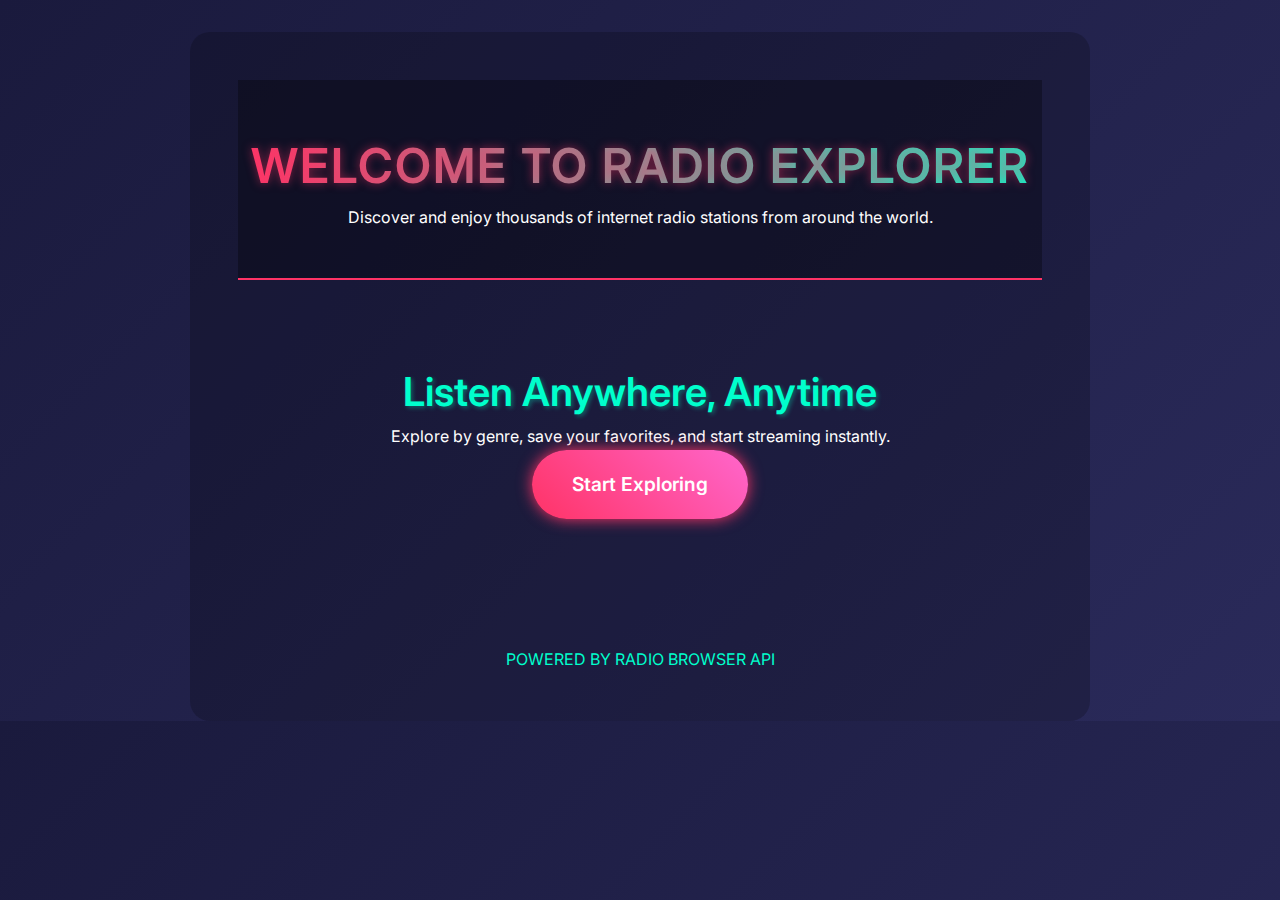
<file: index.html>
<!DOCTYPE html>
<html lang="en">
<head>
    <meta charset="UTF-8">
    <meta name="viewport" content="width=device-width, initial-scale=1.0">
    <title>Radio Explorer</title>
    <link href="https://fonts.googleapis.com/css2?family=Inter:wght@400;600&display=swap" rel="stylesheet">
    <link rel="stylesheet" href="styles.css">
</head>
<body>
    <div class="home-container">
        <header>
            <h1>Welcome to Radio Explorer</h1>
            <p>Discover and enjoy thousands of internet radio stations from around the world.</p>
        </header>
        <section class="hero">
            <div class="hero-content">
                <h2>Listen Anywhere, Anytime</h2>
                <p>Explore by genre, save your favorites, and start streaming instantly.</p>
                <a href="radio.html" class="cta-button">Start Exploring</a>
            </div>
        </section>
        <footer>
            <p>Powered by Radio Browser API</p>
        </footer>
    </div>
</body>
</html>
</file>
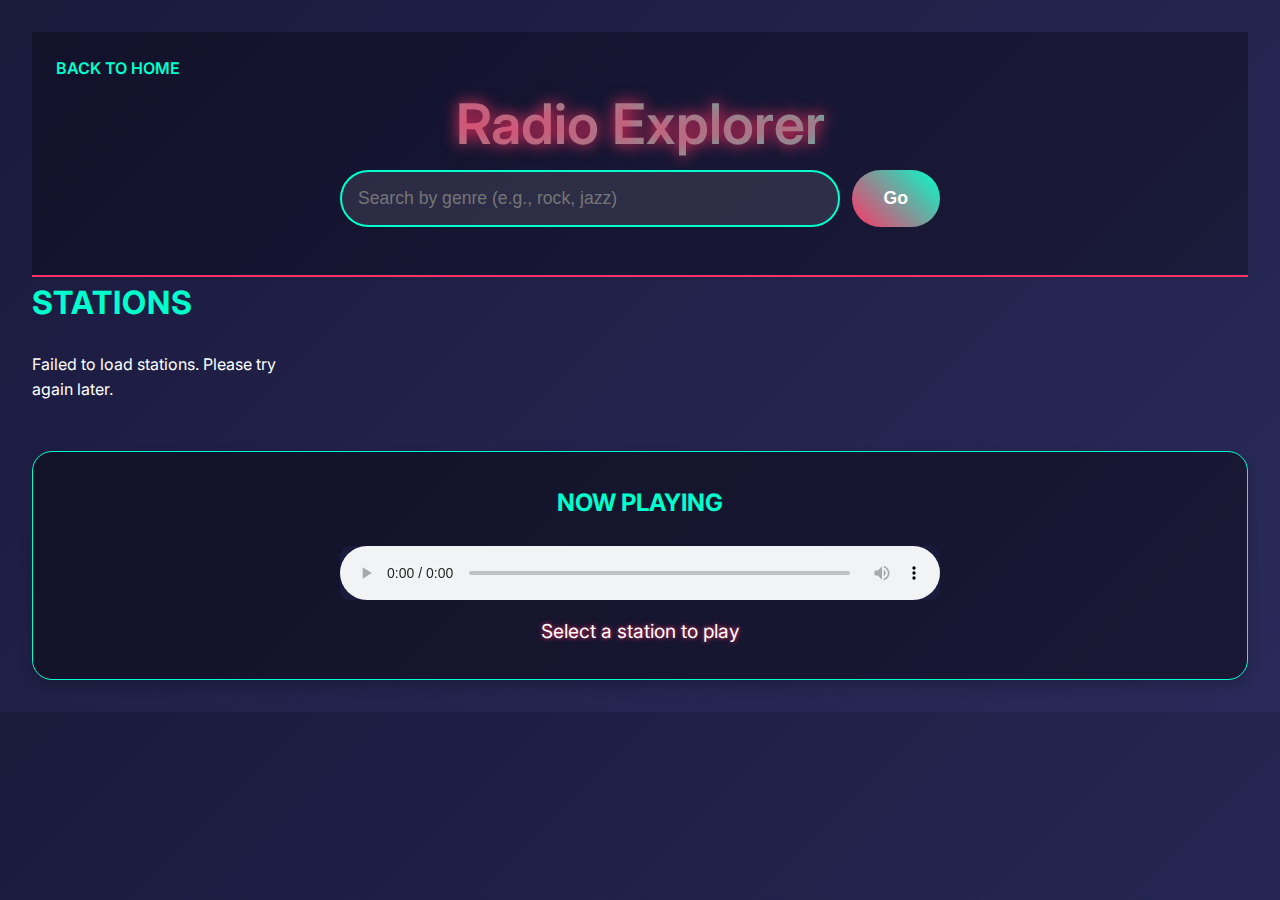
<file: radio.html>
<!DOCTYPE html>
<html lang="en">
<head>
    <meta charset="UTF-8">
    <meta name="viewport" content="width=device-width, initial-scale=1.0">
    <title>Radio Explorer - Stations</title>
    <link href="https://fonts.googleapis.com/css2?family=Inter:wght@400;600&display=swap" rel="stylesheet">
    <link rel="stylesheet" href="styles.css">
</head>
<body>
    <div class="container">
        <header>
            <h1>Radio Explorer</h1>
            <div class="search-bar">
                <input type="text" id="tag-input" placeholder="Search by genre (e.g., rock, jazz)">
                <button id="search-btn">Go</button>
            </div>
            <a href="index.html" class="home-link">Back to Home</a>
        </header>
        <section class="station-container">
            <h2>Stations</h2>
            <div id="station-grid"></div>
        </section>
        <section class="player">
            <h3>Now Playing</h3>
            <audio id="audio-player" controls></audio>
            <span id="playing-info">Select a station to play</span>
        </section>
    </div>
    <div id="spinner" class="spinner hidden"></div>
    <script src="script.js"></script>
</body>
</html>
</file>
<file: styles.css>
* {
    box-sizing: border-box;
    margin: 0;
    padding: 0;
}

:root {
    --primary-color: #ff3366; /* Hot pink for energy */
    --secondary-color: #1a1a3d; /* Deep blue for a cool base */
    --accent-color: #00ffcc; /* Neon cyan for pop */
    --text-color: #ffffff; /* White text for contrast */
    --card-shadow: 0 6px 12px rgba(0, 0, 0, 0.2);
}

body {
    font-family: 'Inter', sans-serif;
    background: linear-gradient(135deg, var(--secondary-color), #2a2a5a); /* Cosmic gradient */
    color: var(--text-color);
    line-height: 1.6;
    overflow-x: hidden;
}

/* Home Page Styles */
.home-container {
    max-width: 900px;
    margin: 0 auto;
    padding: 3rem;
    text-align: center;
    background: rgba(0, 0, 0, 0.2); /* Subtle overlay */
    border-radius: 20px;
    margin-top: 2rem;
}

.home-container h1 {
    font-size: 3rem;
    font-weight: 600;
    text-transform: uppercase;
    letter-spacing: 2px;
    background: linear-gradient(to right, var(--primary-color), var(--accent-color));
    -webkit-background-clip: text;
    background-clip: text;
    color: transparent;
    text-shadow: 0 0 10px rgba(255, 51, 102, 0.5);
}

.hero {
    padding: 5rem 0;
}

.hero-content h2 {
    font-size: 2.5rem;
    font-weight: 600;
    color: var(--accent-color);
    text-shadow: 2px 2px 4px rgba(0, 255, 204, 0.3);
}

.cta-button {
    display: inline-block;
    padding: 1.2rem 2.5rem;
    background: linear-gradient(45deg, var(--primary-color), #ff66cc);
    color: var(--text-color);
    text-decoration: none;
    border-radius: 50px;
    font-weight: 600;
    font-size: 1.2rem;
    transition: transform 0.3s, box-shadow 0.3s;
    box-shadow: 0 0 15px var(--primary-color);
}

.cta-button:hover {
    transform: scale(1.1) rotate(2deg);
    box-shadow: 0 0 25px var(--primary-color), 0 0 35px var(--accent-color);
}

footer {
    margin-top: 3rem;
    font-size: 1rem;
    color: var(--accent-color);
    text-transform: uppercase;
}

/* Radio Page Styles */
.container {
    max-width: 1300px;
    margin: 0 auto;
    padding: 2rem;
}

header {
    text-align: center;
    padding: 3rem 0;
    position: relative;
    background: rgba(0, 0, 0, 0.3);
    border-bottom: 2px solid var(--primary-color);
}

header h1 {
    font-size: 3.5rem;
    font-weight: 600;
    background: linear-gradient(to right, var(--primary-color), var(--accent-color));
    -webkit-background-clip: text;
    background-clip: text;
    color: transparent;
    text-shadow: 0 0 15px var(--primary-color);
}

.search-bar {
    display: flex;
    gap: 0.75rem;
    justify-content: center;
    max-width: 600px;
    margin: 0 auto;
}

#tag-input {
    flex: 1;
    padding: 1rem;
    border: 2px solid var(--accent-color);
    border-radius: 30px;
    font-size: 1.1rem;
    background: rgba(255, 255, 255, 0.1);
    color: var(--text-color);
    transition: border-color 0.3s;
}

#tag-input:focus {
    border-color: var(--primary-color);
    outline: none;
}

#search-btn {
    padding: 1rem 2rem;
    background: linear-gradient(45deg, var(--primary-color), var(--accent-color));
    color: var(--text-color);
    border: none;
    border-radius: 30px;
    cursor: pointer;
    font-weight: 600;
    font-size: 1.1rem;
    transition: transform 0.3s, box-shadow 0.3s;
}

#search-btn:hover {
    transform: scale(1.05);
    box-shadow: 0 0 20px var(--accent-color);
}

.home-link {
    position: absolute;
    top: 1.5rem;
    left: 1.5rem;
    font-size: 1rem;
    color: var(--accent-color);
    text-decoration: none;
    text-transform: uppercase;
    font-weight: 600;
    transition: color 0.3s;
}

.home-link:hover {
    color: var(--primary-color);
}

.station-container h2 {
    font-size: 2rem;
    margin-bottom: 1.5rem;
    color: var(--accent-color);
    text-transform: uppercase;
    letter-spacing: 1px;
}

#station-grid {
    display: grid;
    grid-template-columns: repeat(auto-fill, minmax(280px, 1fr));
    gap: 1.5rem;
}

.station-card {
    background: linear-gradient(135deg, rgba(255, 51, 102, 0.2), rgba(0, 255, 204, 0.2));
    border: 2px solid var(--primary-color);
    border-radius: 15px;
    padding: 1.5rem;
    box-shadow: var(--card-shadow);
    cursor: pointer;
    transition: transform 0.3s, box-shadow 0.3s;
    position: relative;
}

.station-card:hover {
    transform: translateY(-5px) rotate(1deg);
    box-shadow: 0 10px 20px rgba(255, 51, 102, 0.5);
}

.station-card h3 {
    font-size: 1.4rem;
    margin-bottom: 0.75rem;
    color: var(--text-color);
    text-shadow: 0 0 5px var(--primary-color);
}

.station-card p {
    font-size: 1rem;
    color: #e0e0e0;
}

.favorite-btn {
    position: absolute;
    top: 1rem;
    right: 1rem;
    background: none;
    border: none;
    font-size: 1.5rem;
    cursor: pointer;
    color: var(--accent-color);
    transition: color 0.3s, transform 0.3s;
}

.favorite-btn.favorited {
    color: var(--primary-color);
    transform: scale(1.2);
}

.player {
    margin-top: 3rem;
    text-align: center;
    padding: 2rem;
    background: rgba(0, 0, 0, 0.4);
    border-radius: 20px;
    box-shadow: var(--card-shadow);
    border: 1px solid var(--accent-color);
}

.player h3 {
    font-size: 1.5rem;
    margin-bottom: 1.5rem;
    color: var(--accent-color);
    text-transform: uppercase;
}

#audio-player {
    width: 100%;
    max-width: 600px;
    margin: 0 auto;
    display: block;
    border-radius: 10px;
    background: var(--secondary-color);
}

#playing-info {
    display: block;
    margin-top: 1rem;
    font-size: 1.2rem;
    color: var(--text-color);
    text-shadow: 0 0 5px var(--primary-color);
}

.spinner {
    position: fixed;
    top: 50%;
    left: 50%;
    width: 50px;
    height: 50px;
    border: 6px solid rgba(255, 255, 255, 0.2);
    border-top: 6px solid var(--primary-color);
    border-radius: 50%;
    animation: spin 1s linear infinite;
}

.hidden {
    display: none;
}

@keyframes spin {
    0% { transform: rotate(0deg); }
    100% { transform: rotate(360deg); }
}

@media (max-width: 600px) {
    .home-container h1, header h1 {
        font-size: 2rem;
    }
    .hero-content h2 {
        font-size: 1.8rem;
    }
    .search-bar {
        flex-direction: column;
        padding: 0 1rem;
    }
    #tag-input, #search-btn {
        width: 100%;
    }
    .home-link {
        position: static;
        display: block;
        margin-top: 1rem;
    }
    .cta-button {
        padding: 1rem 2rem;
        font-size: 1rem;
    }
}
</file>
